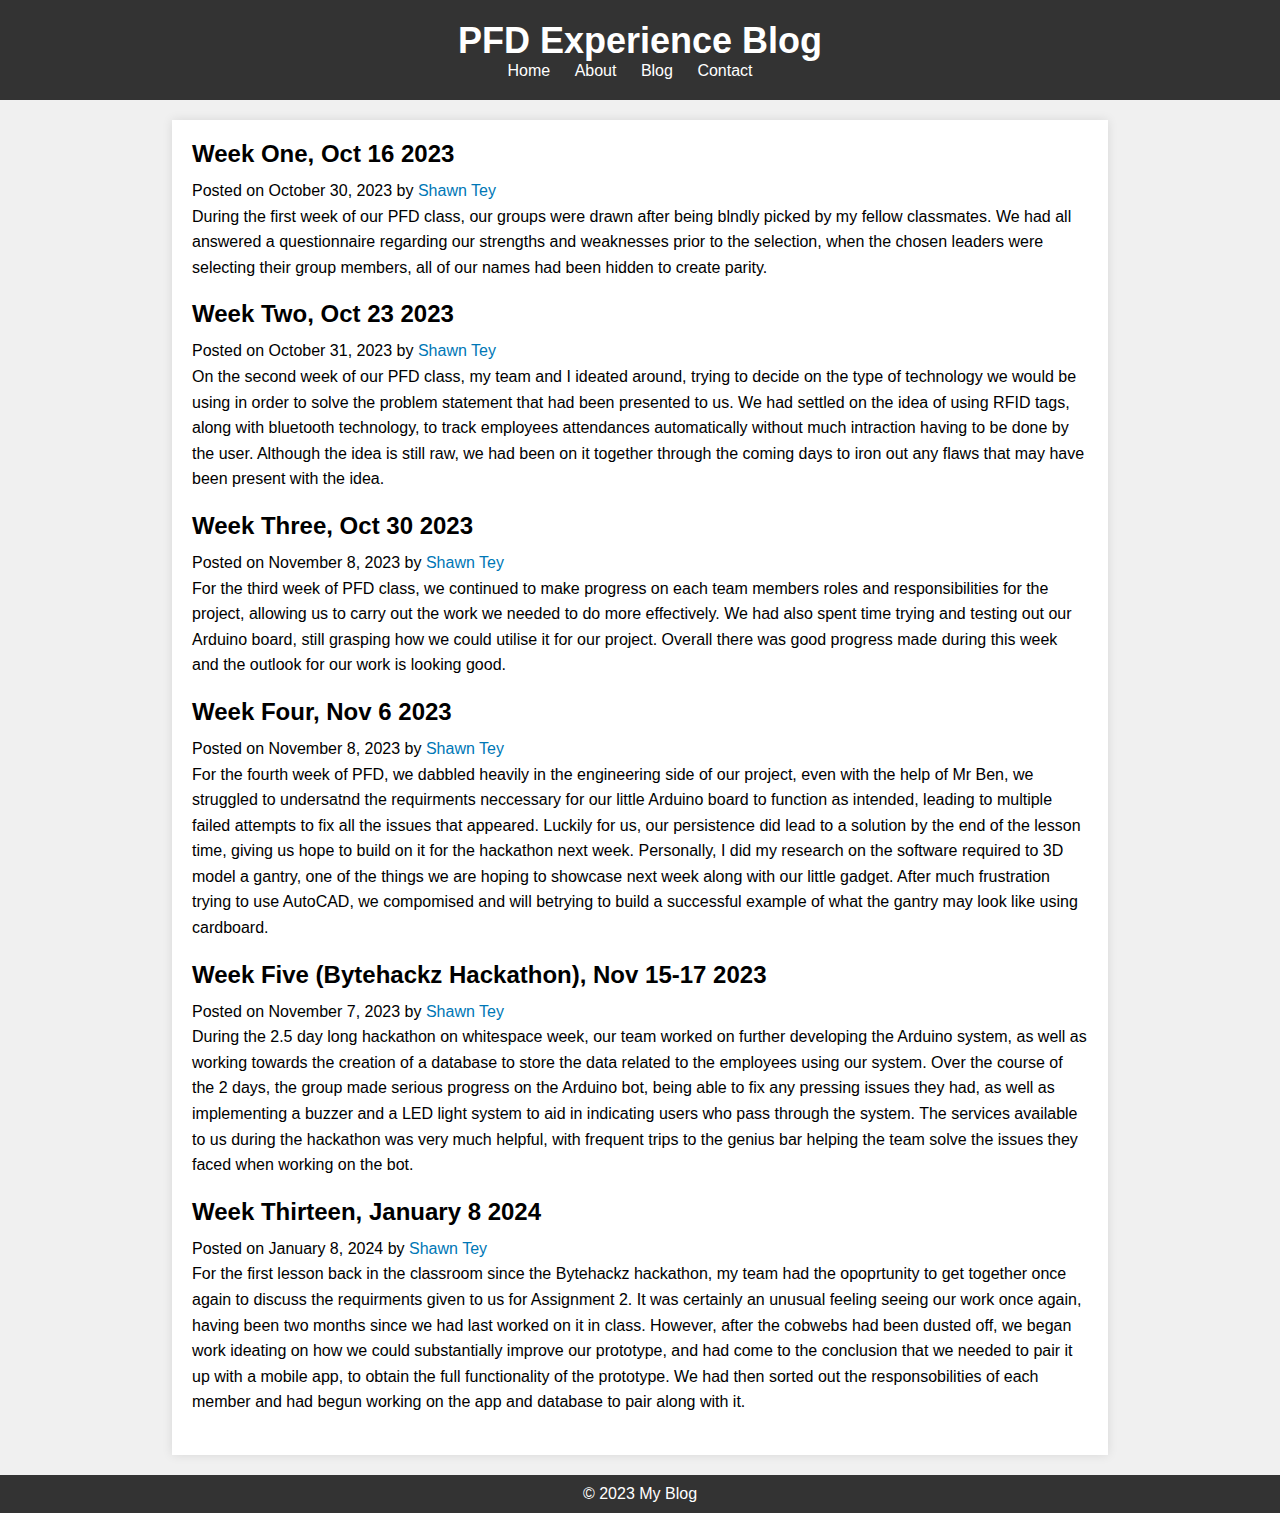
<file: index.html>
<!DOCTYPE html>
<html lang="en">
<head>
    <meta charset="UTF-8">
    <meta name="viewport" content="width=device-width, initial-scale=1.0">
    <title>My Blog</title>
    <link rel="stylesheet" href="style.css">
</head>
<body>
    <header>
        <h1>PFD Experience Blog</h1>
        <nav>
            <ul>
                <li><a href="main.html">Home</a></li>
                <li><a href="about.html">About</a></li>
                <li><a href="#">Blog</a></li>
                <li><a href="#">Contact</a></li>
            </ul>
        </nav>
    </header>
    
    <main>
        <article>
            <h2>Week One, Oct 16 2023</h2>
            <p>Posted on <time datetime="2023-10-30">October 30, 2023</time> by <a href="#">Shawn Tey</a></p>
            <p>During the first week of our PFD class, our groups were drawn after being blndly picked by my fellow classmates. We had all answered a questionnaire regarding 
                our strengths and weaknesses prior to the selection, when the chosen leaders were selecting their group members, all of our names had been hidden to create parity.
            </p>
        </article>
        <article>
            <h2>Week Two, Oct 23 2023</h2>
            <p>Posted on <time datetime="2023-10-31">October 31, 2023</time> by <a href="#">Shawn Tey</a></p>
            <p>On the second week of our PFD class, my team and I ideated around, trying to decide on the type of technology we would be using in order to 
                solve the problem statement that had been presented to us. We had settled on the idea of using RFID tags, along with bluetooth technology, to 
                track employees attendances automatically without much intraction having to be done by the user. Although the idea is still raw, we had been 
                on it together through the coming days to iron out any flaws that may have been present with the idea.
            </p>
        </article>
        <article>
            <h2>Week Three, Oct 30 2023</h2>
            <p>Posted on <time datetime="2023-10-31">November 8, 2023</time> by <a href="#">Shawn Tey</a></p>
            <p>For the third week of PFD class, we continued to make progress on each team members roles and responsibilities for the project, allowing us to 
                carry out the work we needed to do more effectively. We had also spent time trying and testing out our Arduino board, still grasping how we could
                utilise it for our project. Overall there was good progress made during this week and the outlook for our work is looking good.
            </p>
        </article>
        <article>
            <h2>Week Four, Nov 6 2023</h2>
            <p>Posted on <time datetime="2023-10-31">November 8, 2023</time> by <a href="#">Shawn Tey</a></p>
            <p>For the fourth week of PFD, we dabbled heavily in the engineering side of our project, even with the help of Mr Ben, we struggled to undersatnd the 
                requirments neccessary for our little Arduino board to function as intended, leading to multiple failed attempts to fix all the issues that appeared.
                Luckily for us, our persistence did lead to a solution by the end of the lesson time, giving us hope to build on it for the hackathon next week. 
                Personally, I did my research on the software required to 3D model a gantry, one of the things we are hoping to showcase next week along with 
                our little gadget. After much frustration trying to use AutoCAD, we compomised and will betrying to build a successful example of what the gantry 
                may look like using cardboard.
            </p>
        </article>
        <article>
            <h2>Week Five (Bytehackz Hackathon), Nov 15-17 2023</h2>
            <p>Posted on <time datetime="2023-11-17">November 7, 2023</time> by <a href="#">Shawn Tey</a></p>
            <p>During the 2.5 day long hackathon on whitespace week, our team worked on further developing the Arduino system, as well as working towards the creation
                of a database to store the data related to the employees using our system. Over the course of the 2 days, the group made serious progress on the Arduino
                bot, being able to fix any pressing issues they had, as well as implementing a buzzer and a LED light system to aid in indicating users who pass through the
                system. The services available to us during the hackathon was very much helpful, with frequent trips to the genius bar helping the team solve the issues they
                faced when working on the bot. 
            </p>
        </article>
        <article>
            <h2>Week Thirteen, January 8 2024</h2>
            <p>Posted on <time datetime="2024-01-08">January 8, 2024</time> by <a href="#">Shawn Tey</a></p>
            <p> For the first lesson back in the classroom since the Bytehackz hackathon, my team had the opoprtunity to get together once again to discuss the requirments
                given to us for Assignment 2. It was certainly an unusual feeling seeing our work once again, having been two months since we had last worked on it in class.
                However, after the cobwebs had been dusted off, we began work ideating on how we could substantially improve our prototype, and had come to the conclusion that
                we needed to pair it up with a mobile app, to obtain the full functionality of the prototype. We had then sorted out the responsobilities of each member and
                had begun working on the app and database to pair along with it.
            </p>
        </article>
    </main>

    <footer>
        <p>&copy; 2023 My Blog</p>
    </footer>
</body>
</html>
</file>
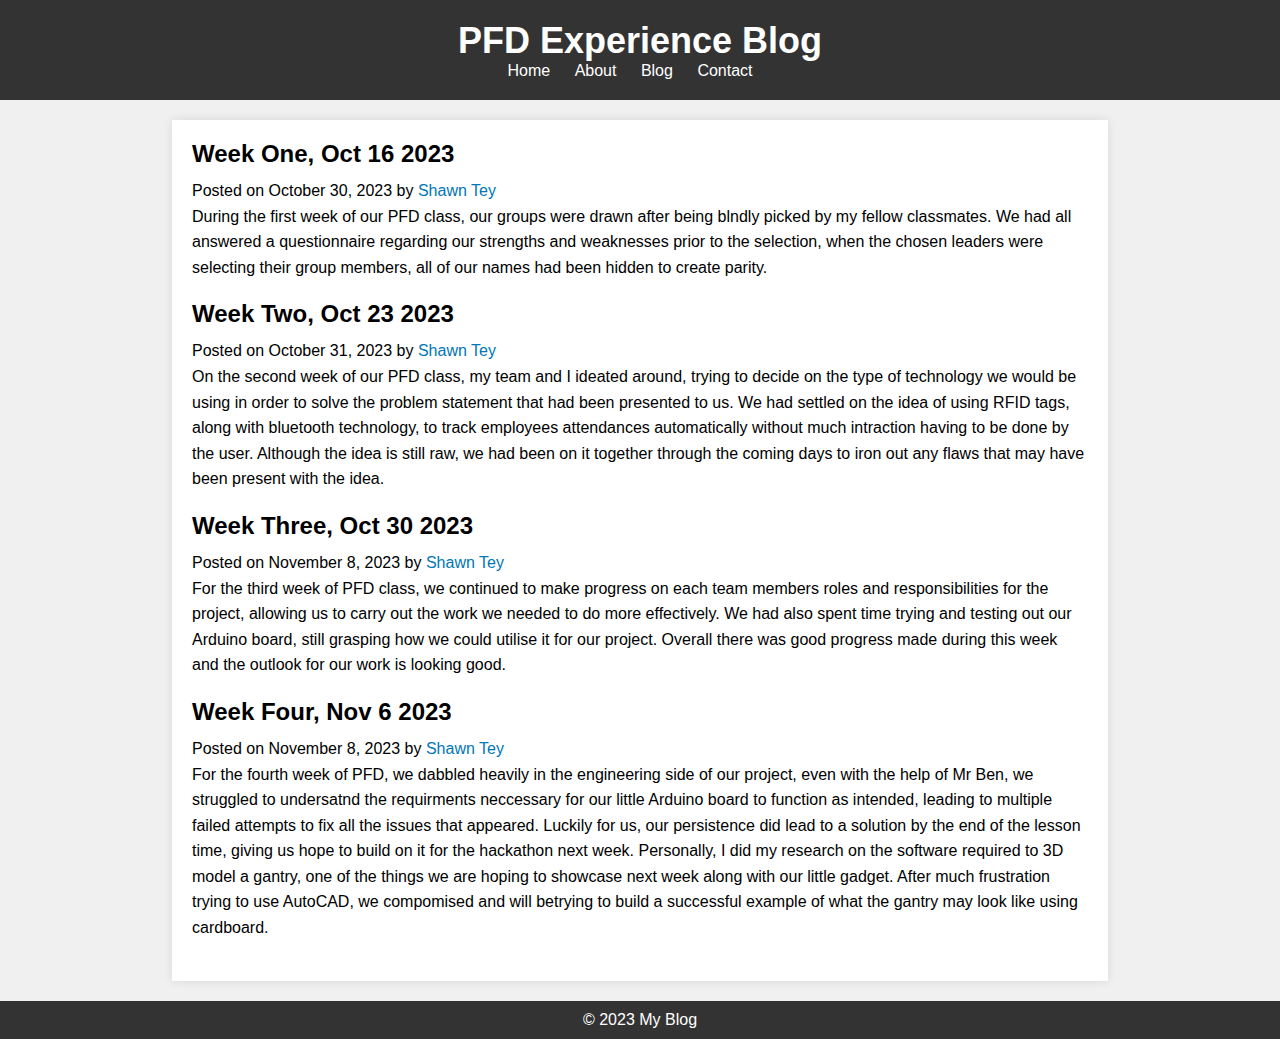
<file: main.html>
<!DOCTYPE html>
<html lang="en">
<head>
    <meta charset="UTF-8">
    <meta name="viewport" content="width=device-width, initial-scale=1.0">
    <title>My Blog</title>
    <link rel="stylesheet" href="style.css">
</head>
<body>
    <header>
        <h1>PFD Experience Blog</h1>
        <nav>
            <ul>
                <li><a href="main.html">Home</a></li>
                <li><a href="about.html">About</a></li>
                <li><a href="#">Blog</a></li>
                <li><a href="#">Contact</a></li>
            </ul>
        </nav>
    </header>
    
    <main>
        <article>
            <h2>Week One, Oct 16 2023</h2>
            <p>Posted on <time datetime="2023-10-30">October 30, 2023</time> by <a href="#">Shawn Tey</a></p>
            <p>During the first week of our PFD class, our groups were drawn after being blndly picked by my fellow classmates. We had all answered a questionnaire regarding 
                our strengths and weaknesses prior to the selection, when the chosen leaders were selecting their group members, all of our names had been hidden to create parity.
            </p>
        </article>
        <article>
            <h2>Week Two, Oct 23 2023</h2>
            <p>Posted on <time datetime="2023-10-31">October 31, 2023</time> by <a href="#">Shawn Tey</a></p>
            <p>On the second week of our PFD class, my team and I ideated around, trying to decide on the type of technology we would be using in order to 
                solve the problem statement that had been presented to us. We had settled on the idea of using RFID tags, along with bluetooth technology, to 
                track employees attendances automatically without much intraction having to be done by the user. Although the idea is still raw, we had been 
                on it together through the coming days to iron out any flaws that may have been present with the idea.
            </p>
        </article>
        <article>
            <h2>Week Three, Oct 30 2023</h2>
            <p>Posted on <time datetime="2023-10-31">November 8, 2023</time> by <a href="#">Shawn Tey</a></p>
            <p>For the third week of PFD class, we continued to make progress on each team members roles and responsibilities for the project, allowing us to 
                carry out the work we needed to do more effectively. We had also spent time trying and testing out our Arduino board, still grasping how we could
                utilise it for our project. Overall there was good progress made during this week and the outlook for our work is looking good.
            </p>
        </article>
        <article>
            <h2>Week Four, Nov 6 2023</h2>
            <p>Posted on <time datetime="2023-10-31">November 8, 2023</time> by <a href="#">Shawn Tey</a></p>
            <p>For the fourth week of PFD, we dabbled heavily in the engineering side of our project, even with the help of Mr Ben, we struggled to undersatnd the 
                requirments neccessary for our little Arduino board to function as intended, leading to multiple failed attempts to fix all the issues that appeared.
                Luckily for us, our persistence did lead to a solution by the end of the lesson time, giving us hope to build on it for the hackathon next week. 
                Personally, I did my research on the software required to 3D model a gantry, one of the things we are hoping to showcase next week along with 
                our little gadget. After much frustration trying to use AutoCAD, we compomised and will betrying to build a successful example of what the gantry 
                may look like using cardboard.
            </p>
        </article>
    </main>

    <footer>
        <p>&copy; 2023 My Blog</p>
    </footer>
</body>
</html>
</file>
<file: style.css>
body, h1, h2, p, ul, li, a {
    margin: 0;
    padding: 0;
}

body {
    font-family: Arial, sans-serif;
    background-color: #f0f0f0;
}

header {
    background-color: #333;
    color: #fff;
    padding: 20px;
    text-align: center;
}

header h1 {
    font-size: 36px;
}

nav ul {
    list-style: none;
}

nav ul li {
    display: inline;
    margin-right: 20px;
}

nav a {
    text-decoration: none;
    color: #fff;
}

main {
    width: 70%;
    margin: 20px auto;
    background-color: #fff;
    padding: 20px;
    box-shadow: 0 0 10px rgba(0, 0, 0, 0.1);
}

article {
    margin-bottom: 20px;
}

article h2 {
    font-size: 24px;
    margin-bottom: 10px;
}

article p {
    line-height: 1.6;
}

article a {
    text-decoration: none;
    color: #0077b6;
}

footer {
    text-align: center;
    padding: 10px;
    background-color: #333;
    color: #fff;
}
</file>
